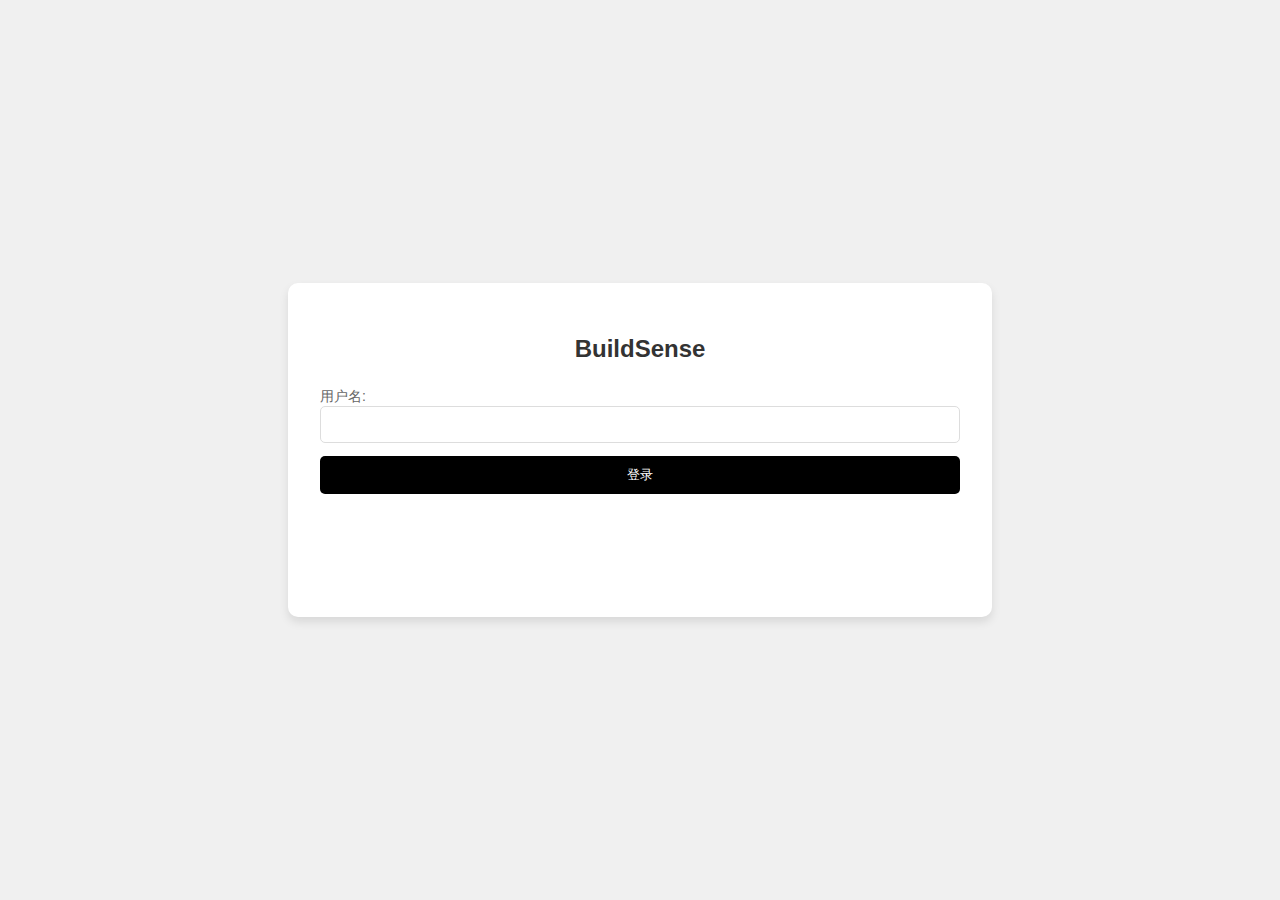
<file: templates/login.html>
<!DOCTYPE html>
<html lang="en">
<head>
    <meta charset="UTF-8">
    <meta name="viewport" content="width=device-width, initial-scale=1.0">
    <title>Login</title>
    <style>
        body {
            font-family: 'Arial', sans-serif;
            background: #f0f0f0;
            margin: 0;
            padding: 0;
            display: flex;
            justify-content: center;
            align-items: center;
            height: 100vh;
            background-size: cover;
        }
        form {
            background: white;
            padding: 2em;
            border-radius: 10px;
            box-shadow: 0 5px 10px rgba(0, 0, 0, 0.1);
            min-width: 50%;
            min-height:30%;
        }
        h2 {
            text-align: center;
            margin-bottom: 1em;
            color: #333;
        }
        label {
            color: #666;
            font-size: 14px;
        }
        input[type="text"] {
            border: 1px solid #ddd;
            border-radius: 5px;
            padding: 10px;
            width: calc(100% - 22px); /* width and padding */
            margin-bottom: 1em;
        }
        input[type="submit"] {
            background: #000;
            color: white;
            border: none;
            padding: 10px 20px;
            border-radius: 5px;
            cursor: pointer;
            width: 100%;
            box-sizing: border-box;
        }
        input[type="submit"]:hover {
            background: #333;
        }
        @media screen and (min-width: 768px) {
           
            
        }
    </style>
</head>
<body>
    <form action="/login" method="post">
        <h2>BuildSense</h2>
        <label for="username">用户名:</label><br>
        <input type="text" id="username" name="username"><br>
        <input type="submit" value="登录">
    </form>
</body>
</html>
</file>
